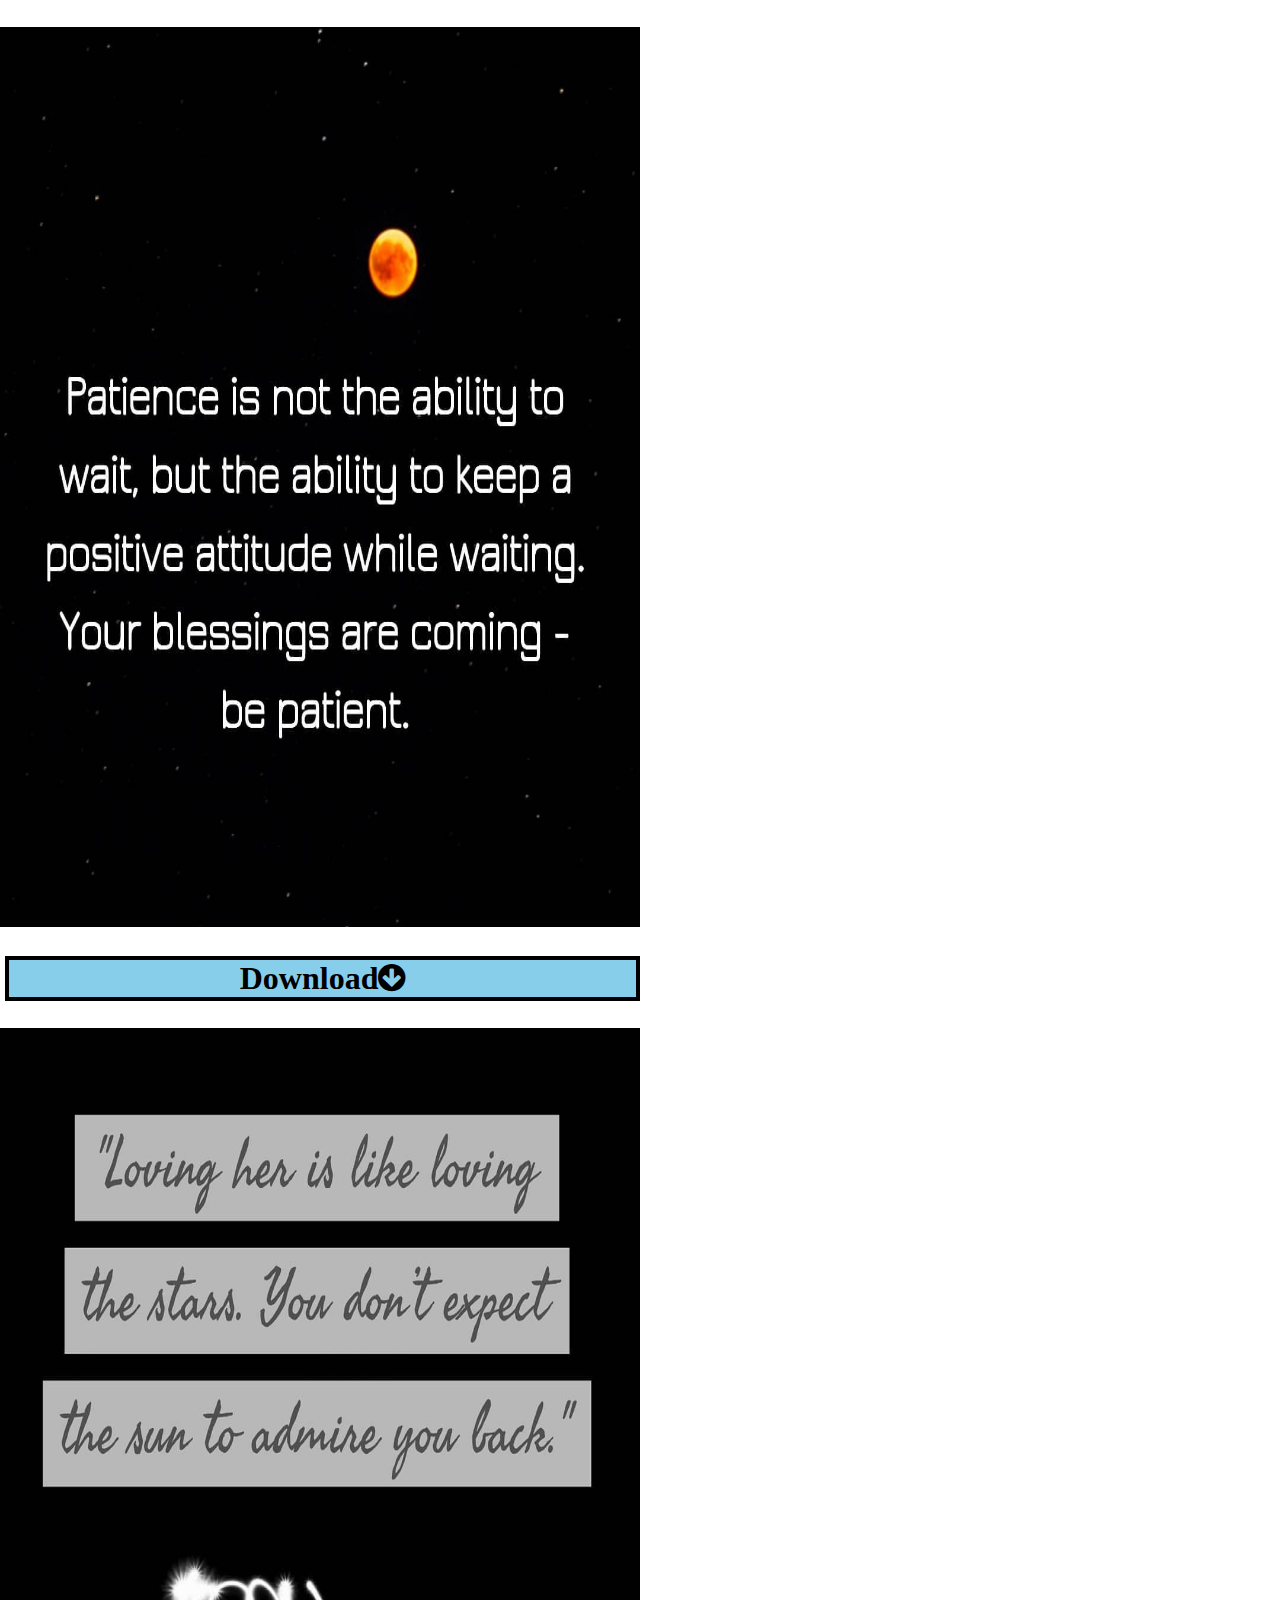
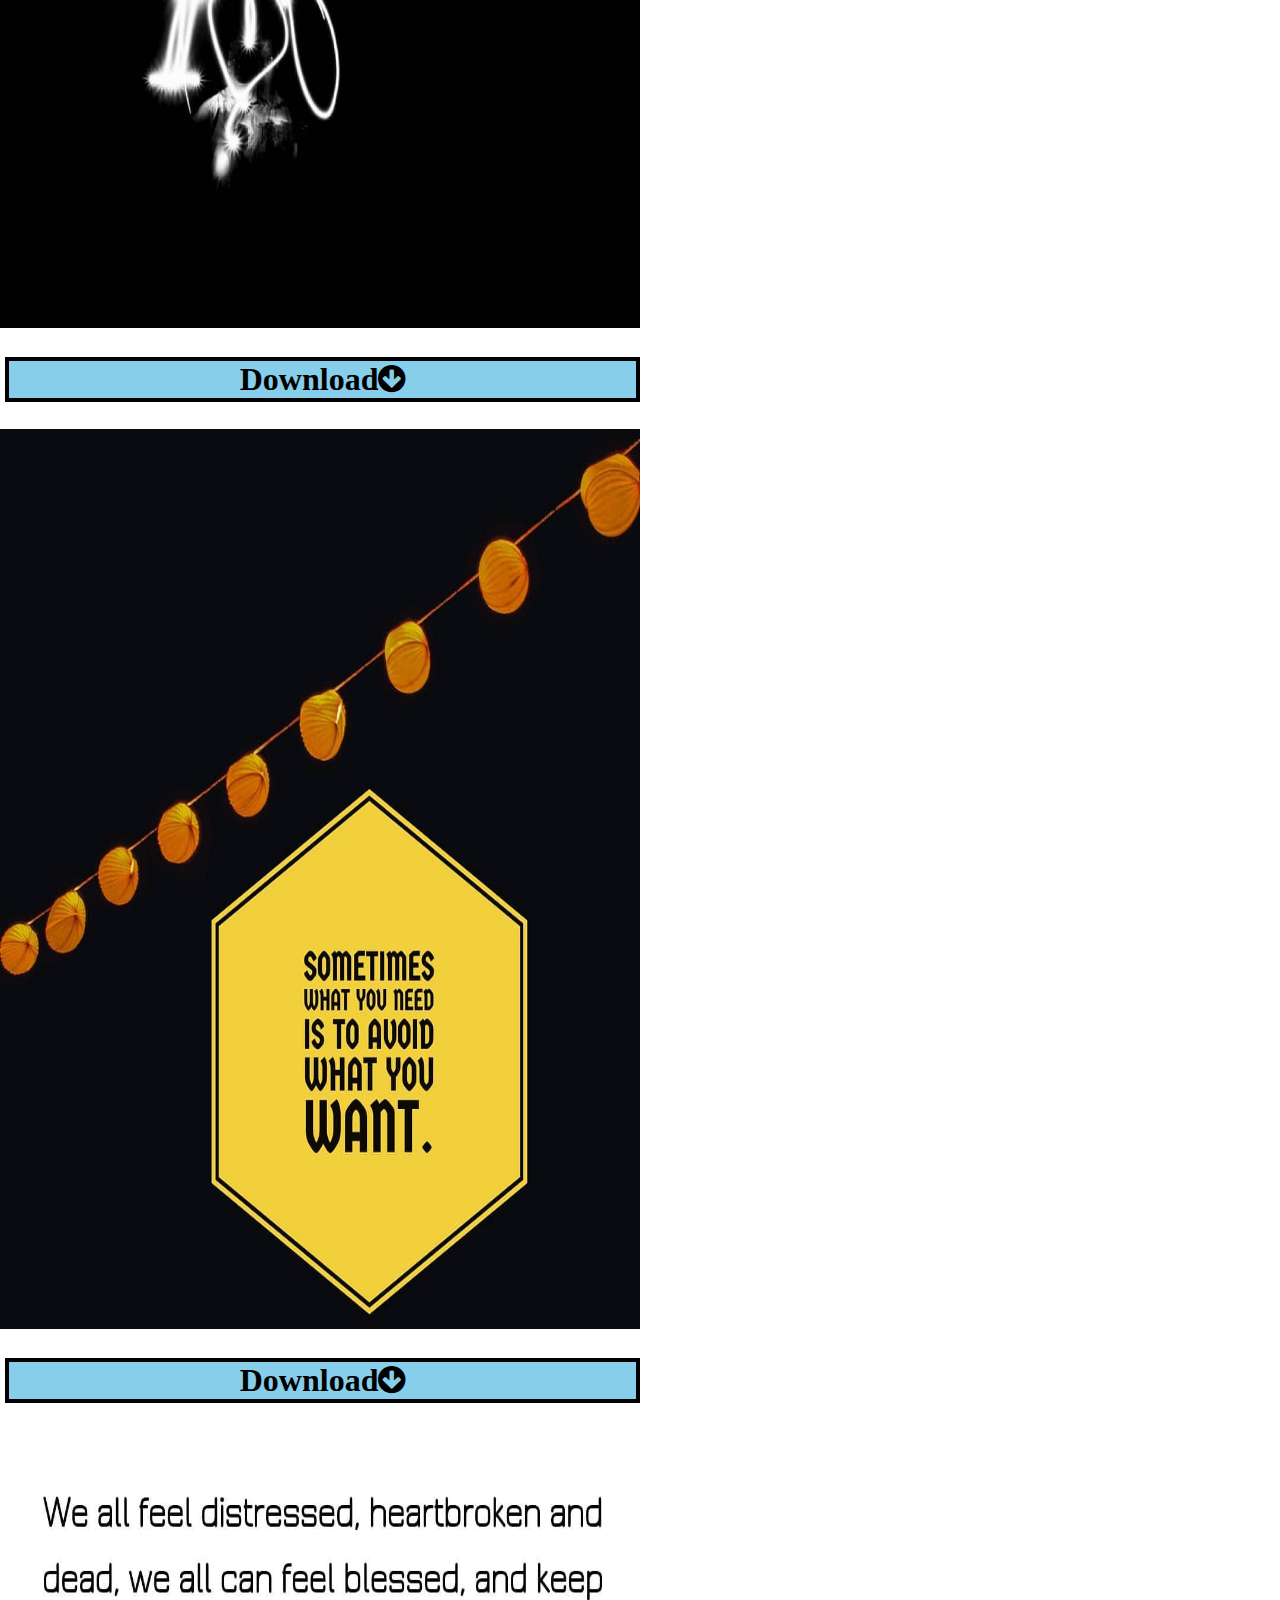
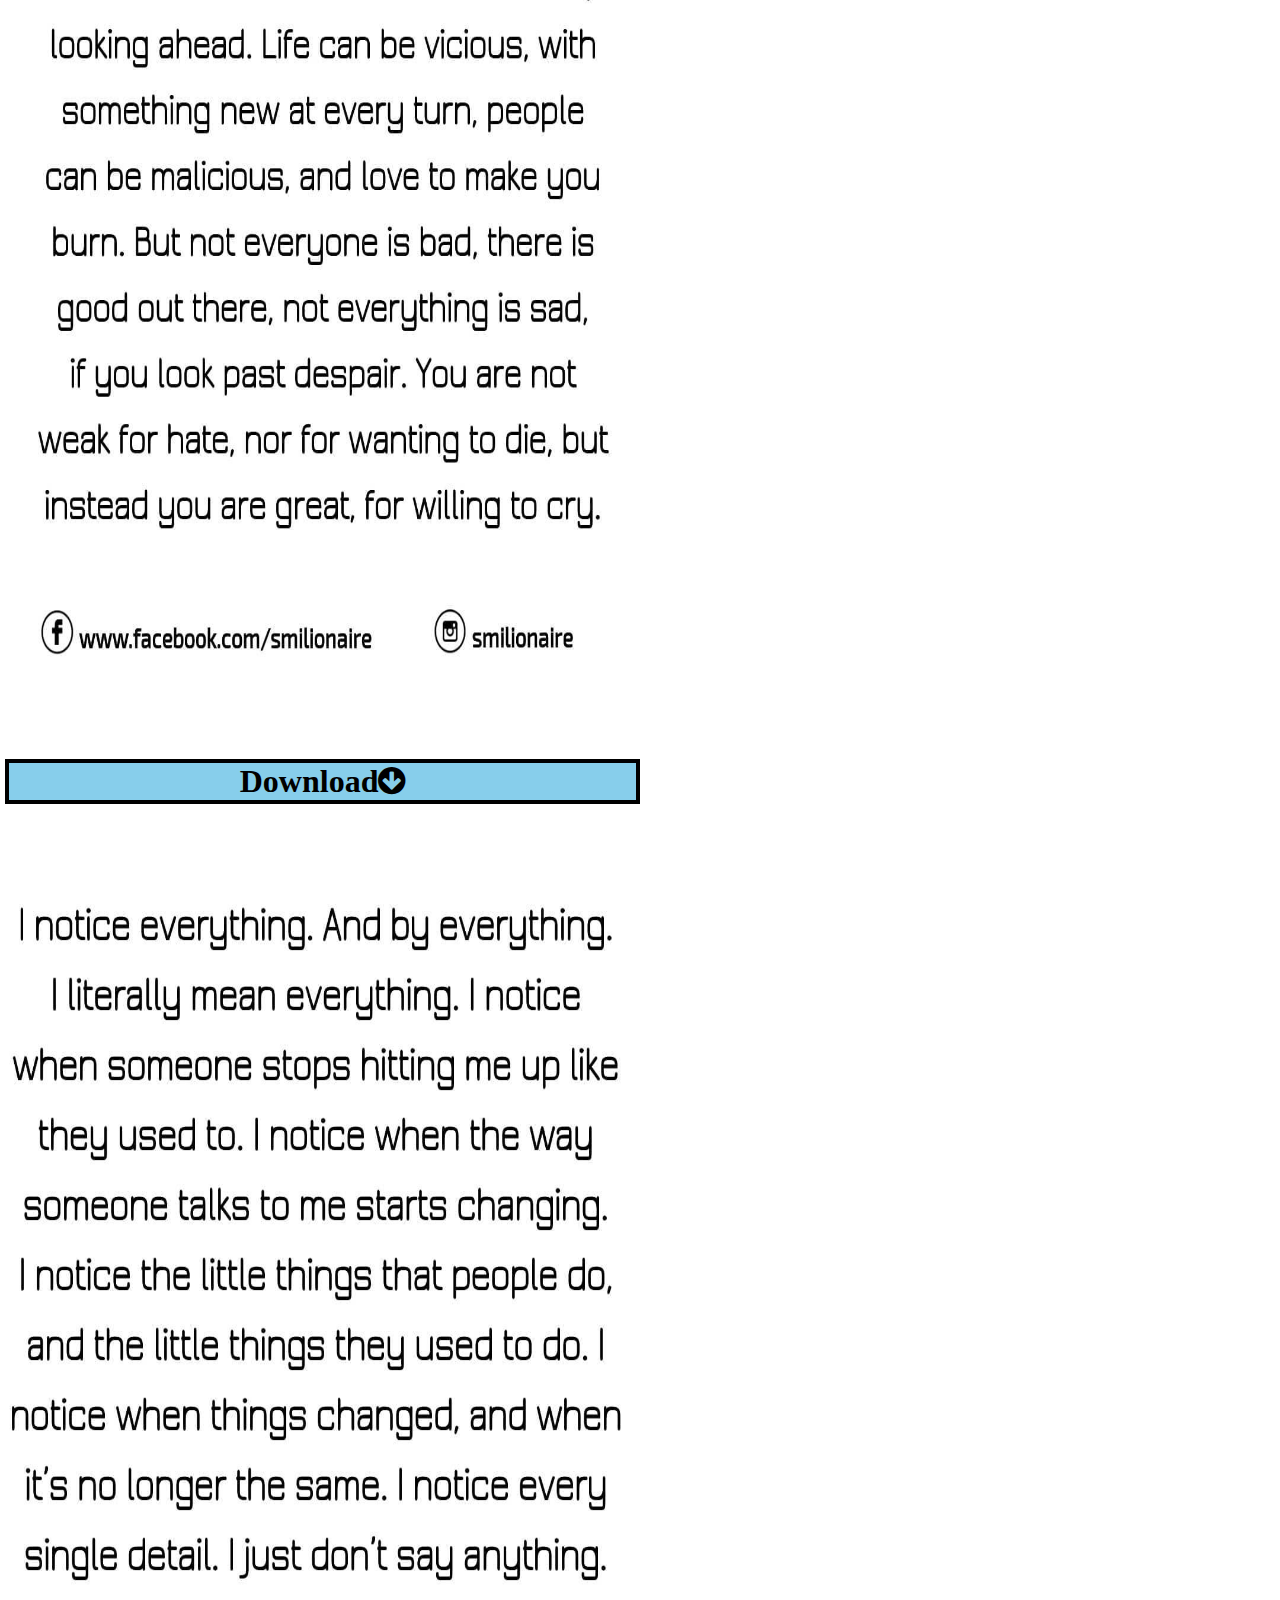
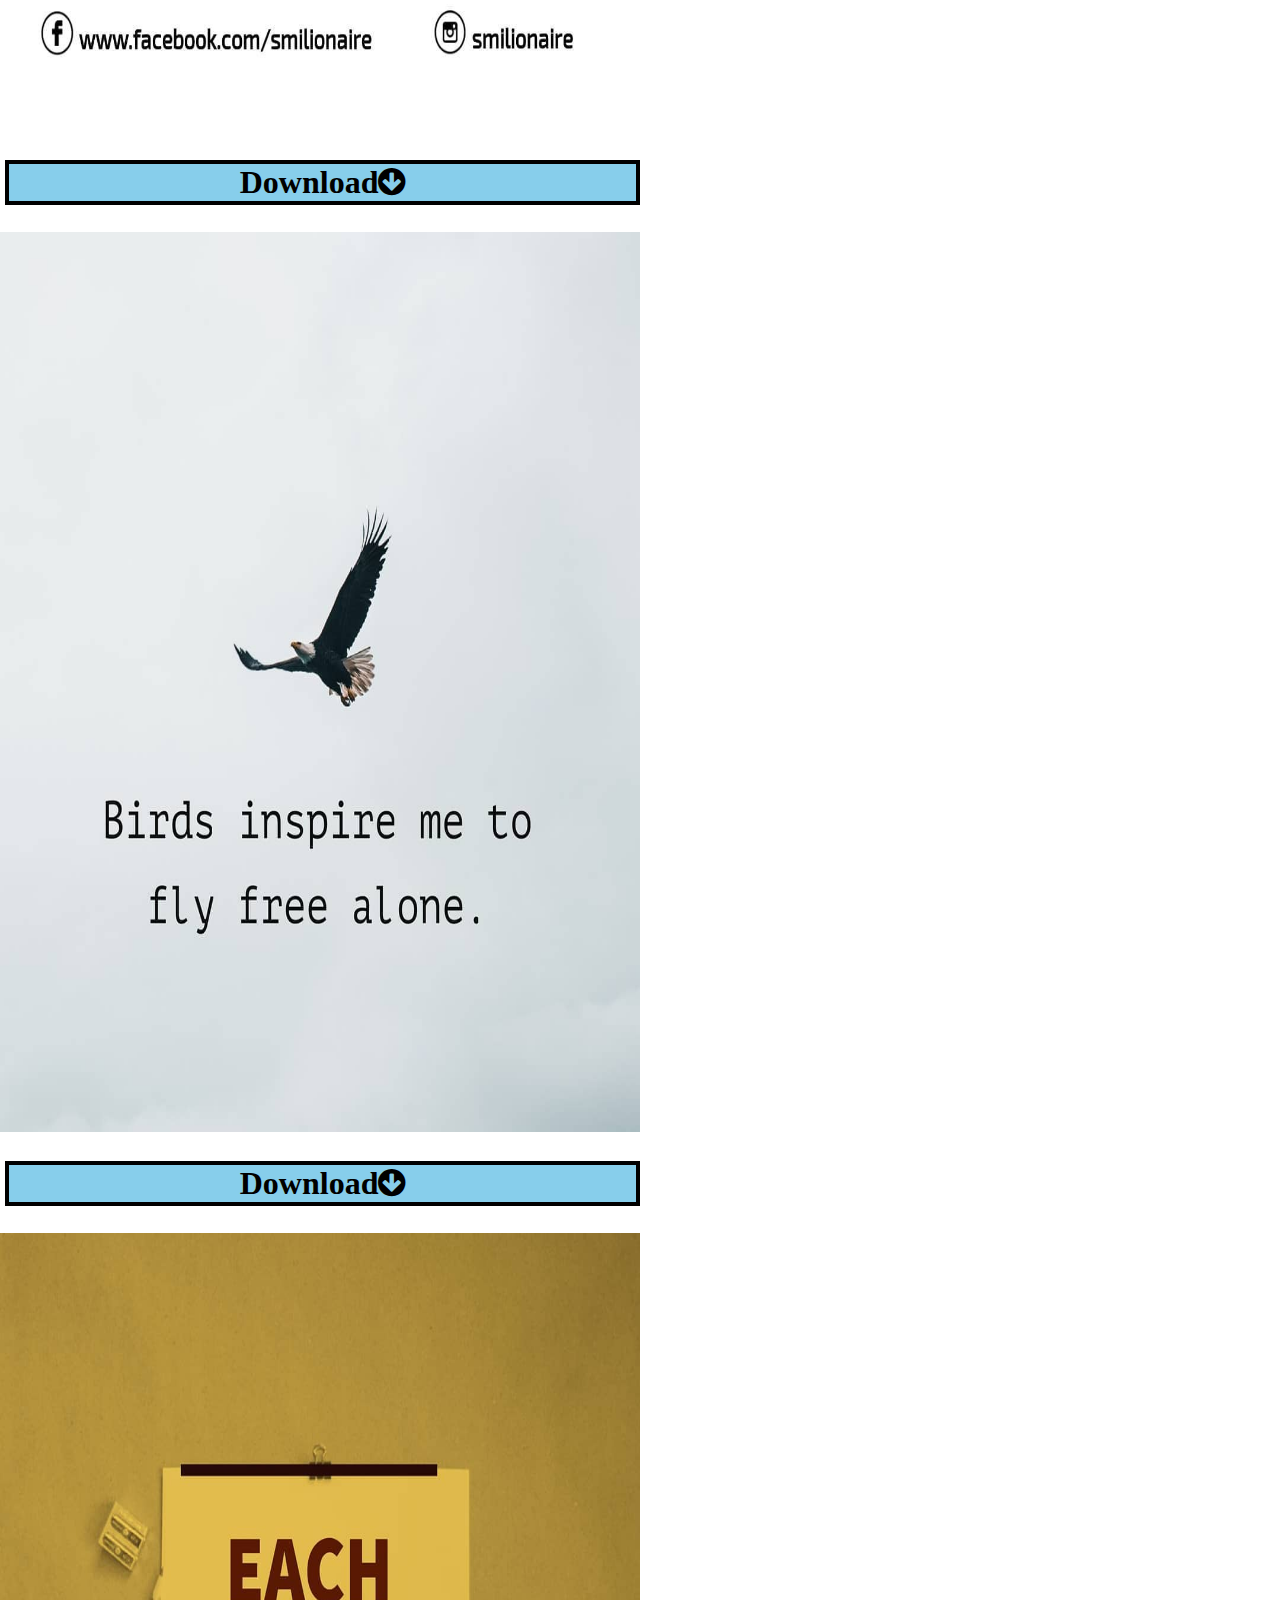
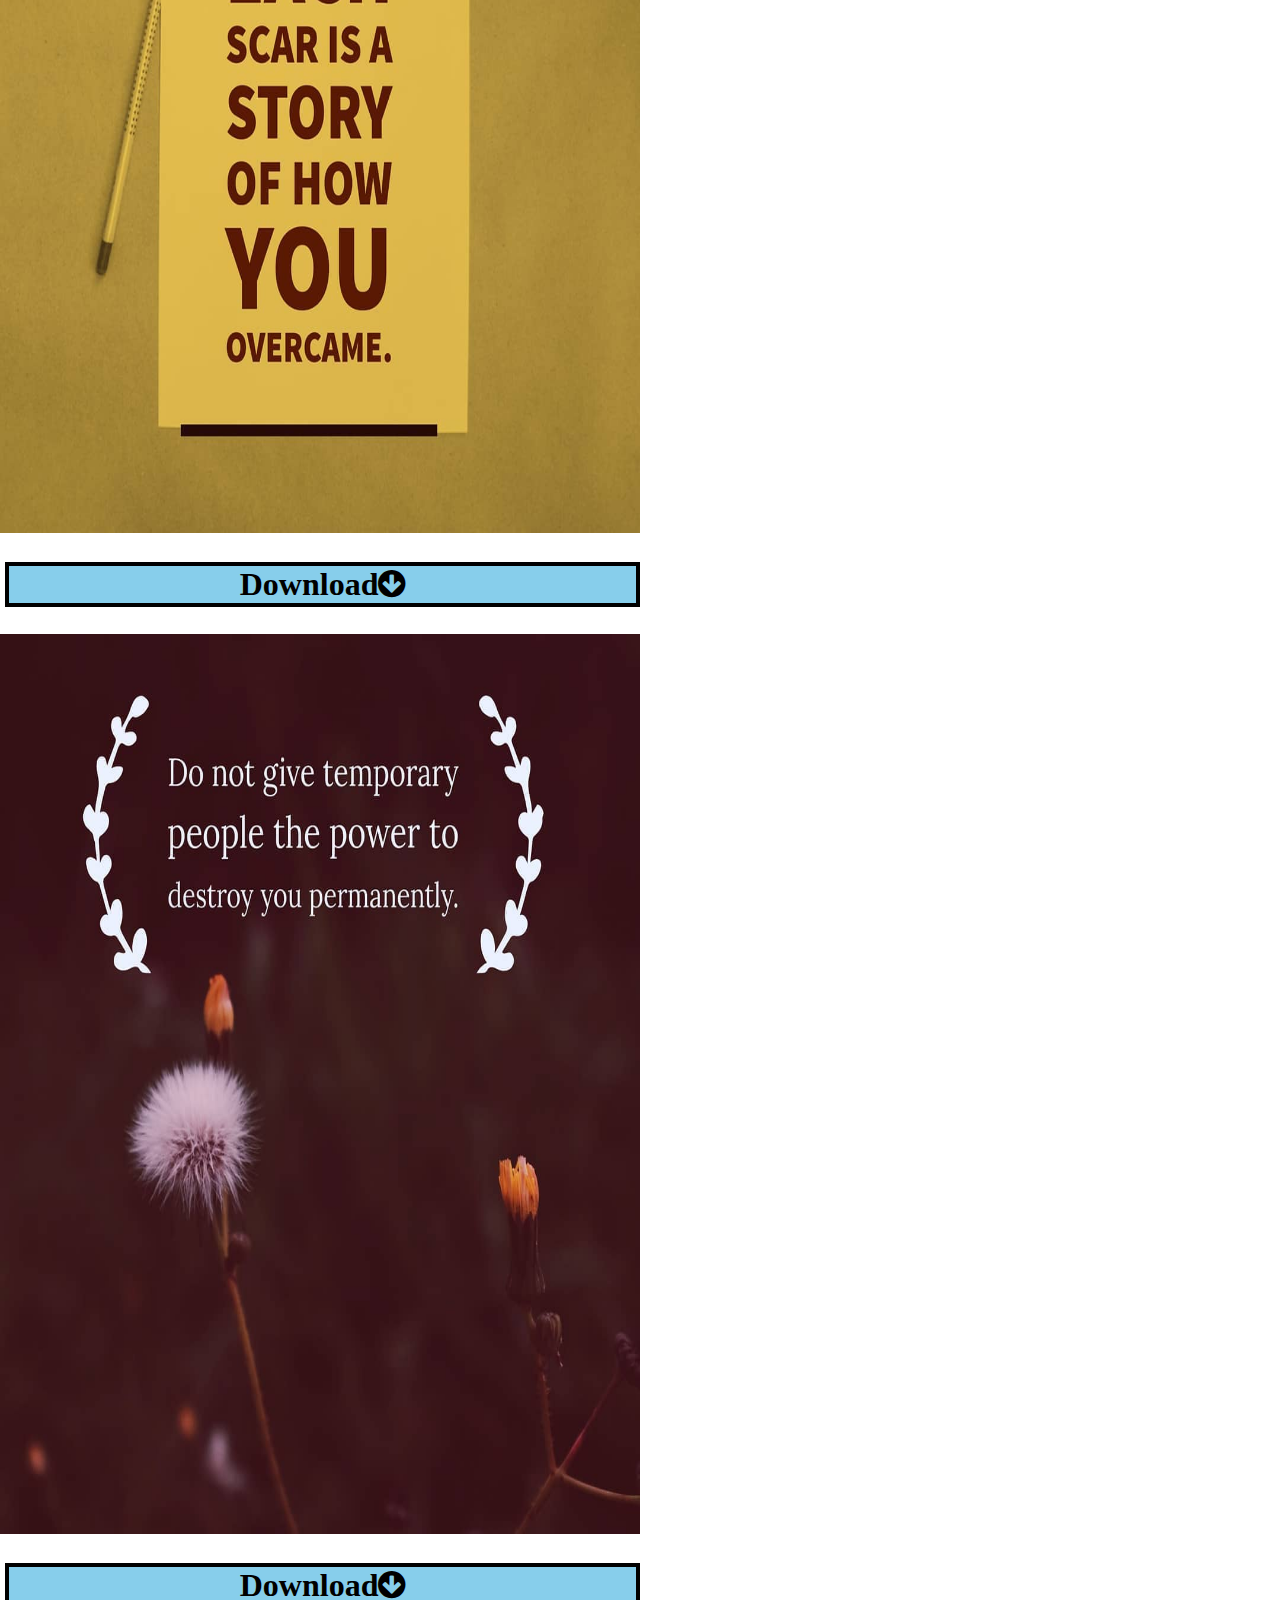
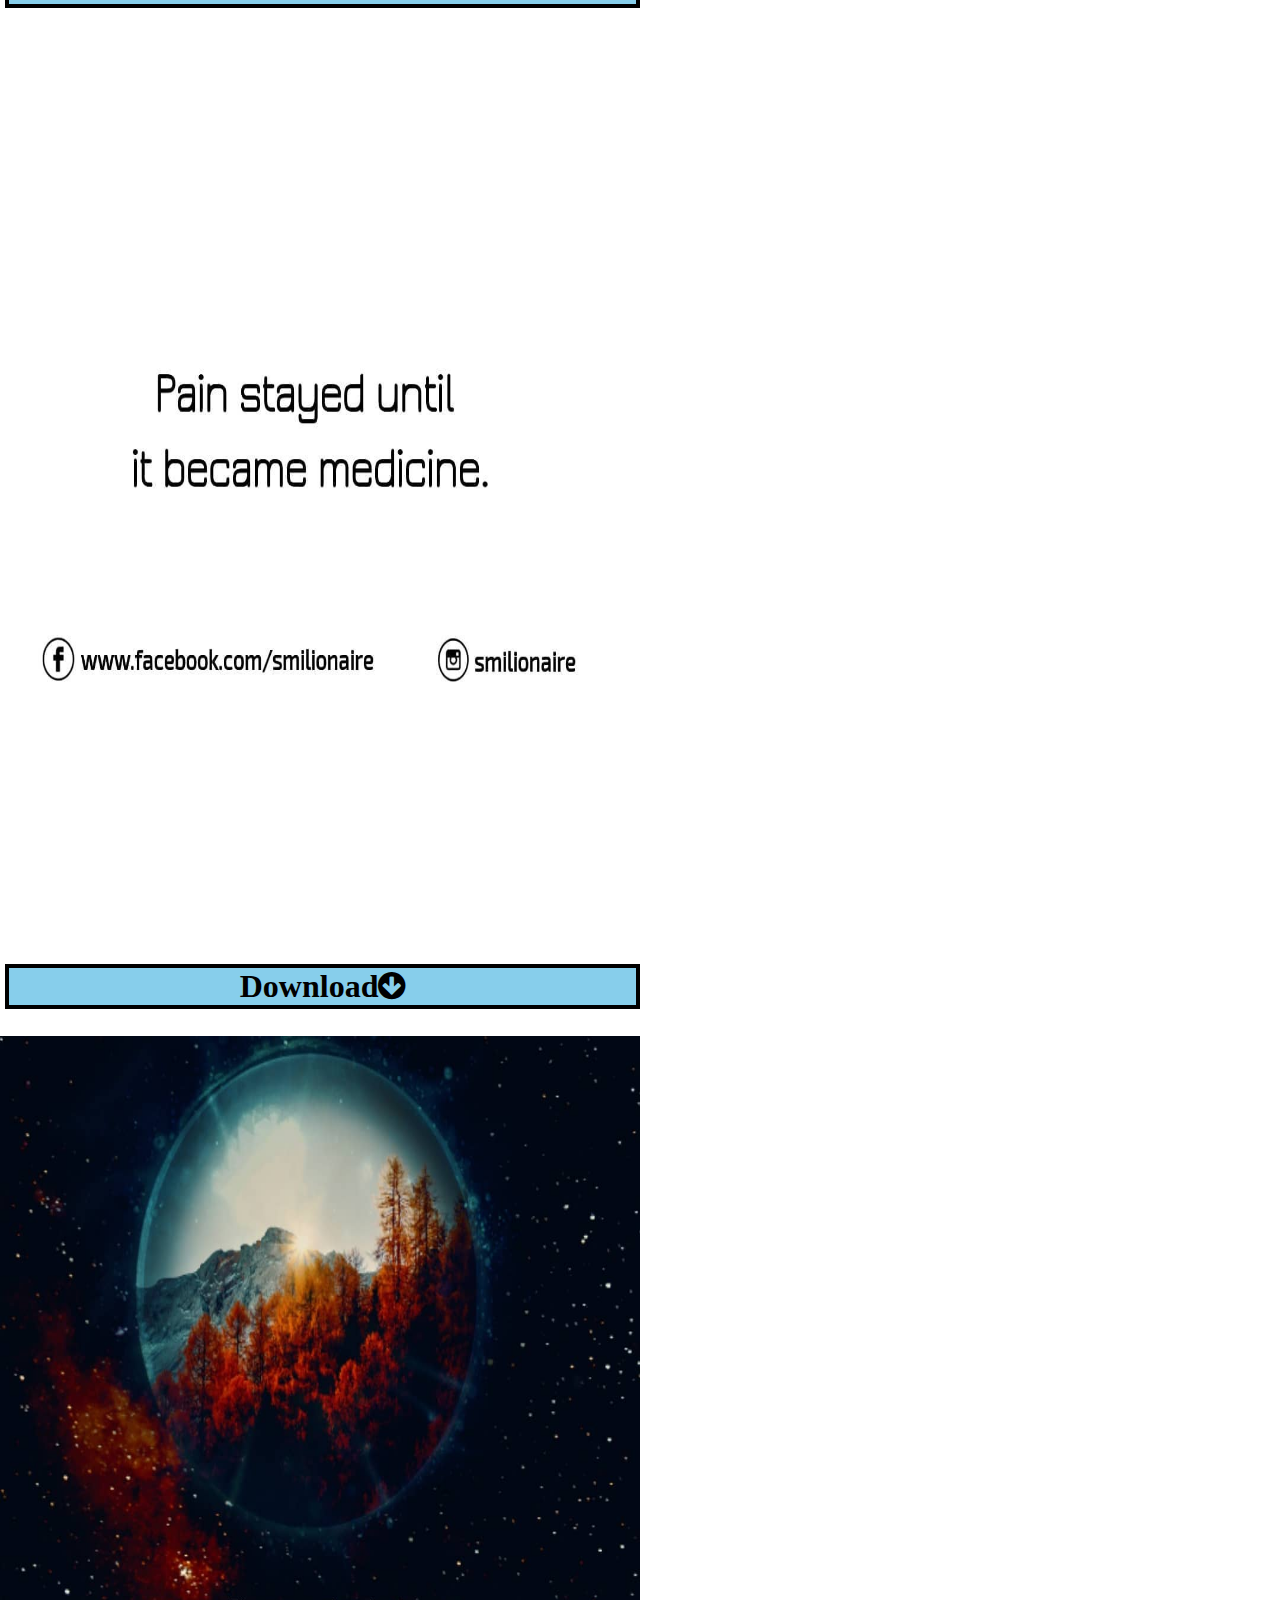
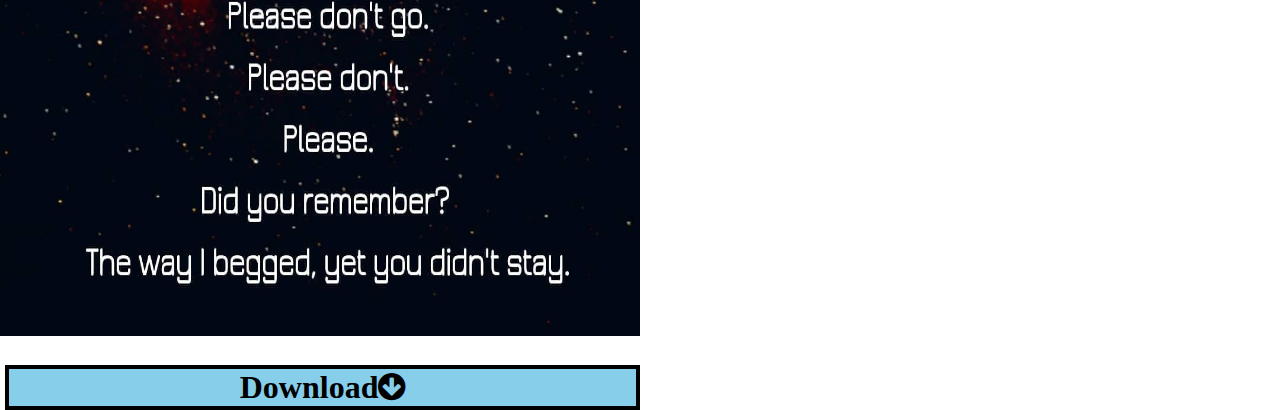
<file: index.html>
<!DOCTYPE html>
<html>
<head>
	<title>August</title>
	<link rel="stylesheet" type="text/css" href="aug.css">
	<link rel="stylesheet" type="text/css" href="https://stackpath.bootstrapcdn.com/font-awesome/4.7.0/css/font-awesome.min.css">
</head>
<body>
	<div class="aug">
	<a href="h (1).jpg" download>
<img src="h (1).jpg">
	<h1>Download<i class="fa fa-arrow-circle-down" aria-hidden="true"></i></h1></a>
	<a href="h (2).jpg" download>
<img src="h (2).jpg">
	<h1>Download<i class="fa fa-arrow-circle-down" aria-hidden="true"></i></h1></a>
	<a href="h (3).jpg" download>
<img src="h (3).jpg">
	<h1>Download<i class="fa fa-arrow-circle-down" aria-hidden="true"></i></h1></a>
	<a href="h (4).jpg" download>
<img src="h (4).jpg">
	<h1>Download<i class="fa fa-arrow-circle-down" aria-hidden="true"></i></h1></a>
	<a href="h (5).jpg" download>
<img src="h (5).jpg">
	<h1>Download<i class="fa fa-arrow-circle-down" aria-hidden="true"></i></h1></a>
	<a href="h (6).jpg" download>
<img src="h (6).jpg">
	<h1>Download<i class="fa fa-arrow-circle-down" aria-hidden="true"></i></h1></a>
	<a href="h (7).jpg" download>
<img src="h (7).jpg">
	<h1>Download<i class="fa fa-arrow-circle-down" aria-hidden="true"></i></h1></a>
	<a href="h (8).jpg" download>
<img src="h (8).jpg">
	<h1>Download<i class="fa fa-arrow-circle-down" aria-hidden="true"></i></h1></a>
	<a href="h (9).jpg" download>
<img src="h (9).jpg">
	<h1>Download<i class="fa fa-arrow-circle-down" aria-hidden="true"></i></h1></a>
	<a href="h (10).jpg" download>
<img src="h (10).jpg">
	<h1>Download<i class="fa fa-arrow-circle-down" aria-hidden="true"></i></h1></a>
</div>
</body>
</html>
</file>
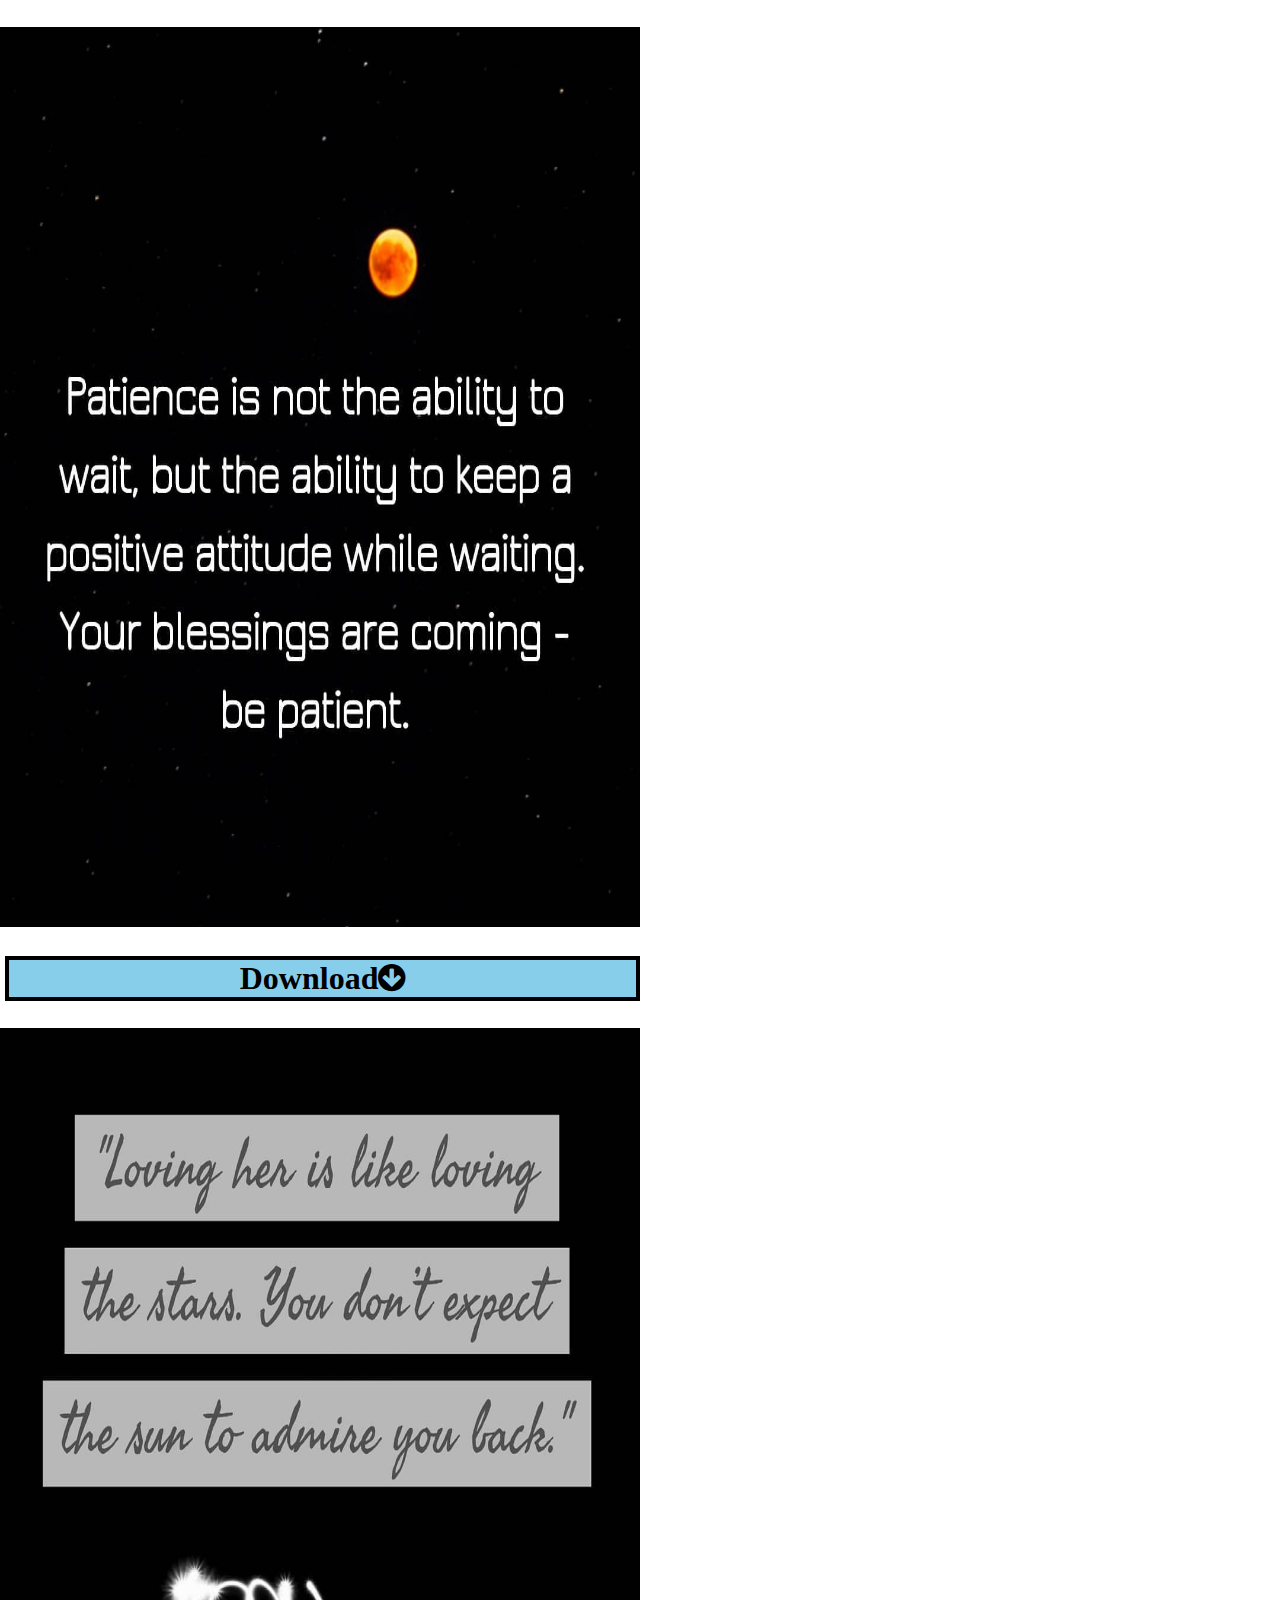
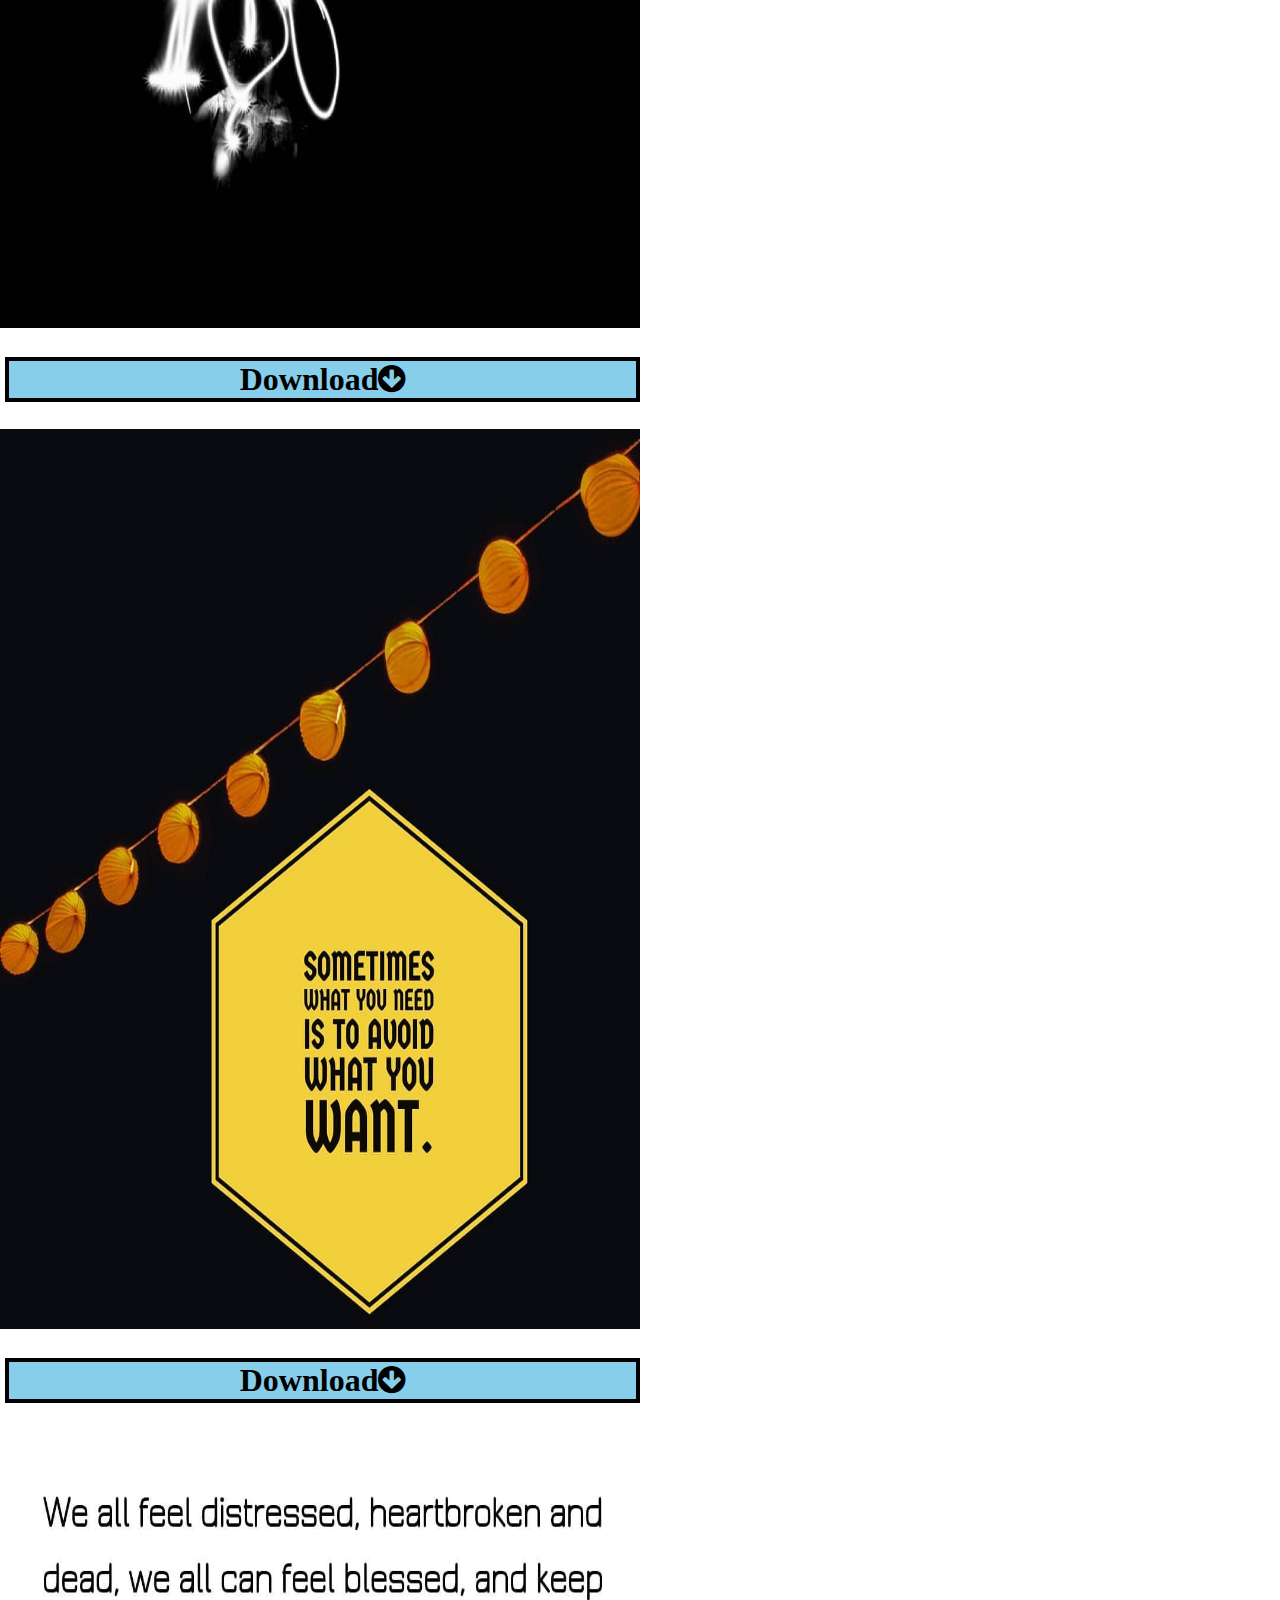
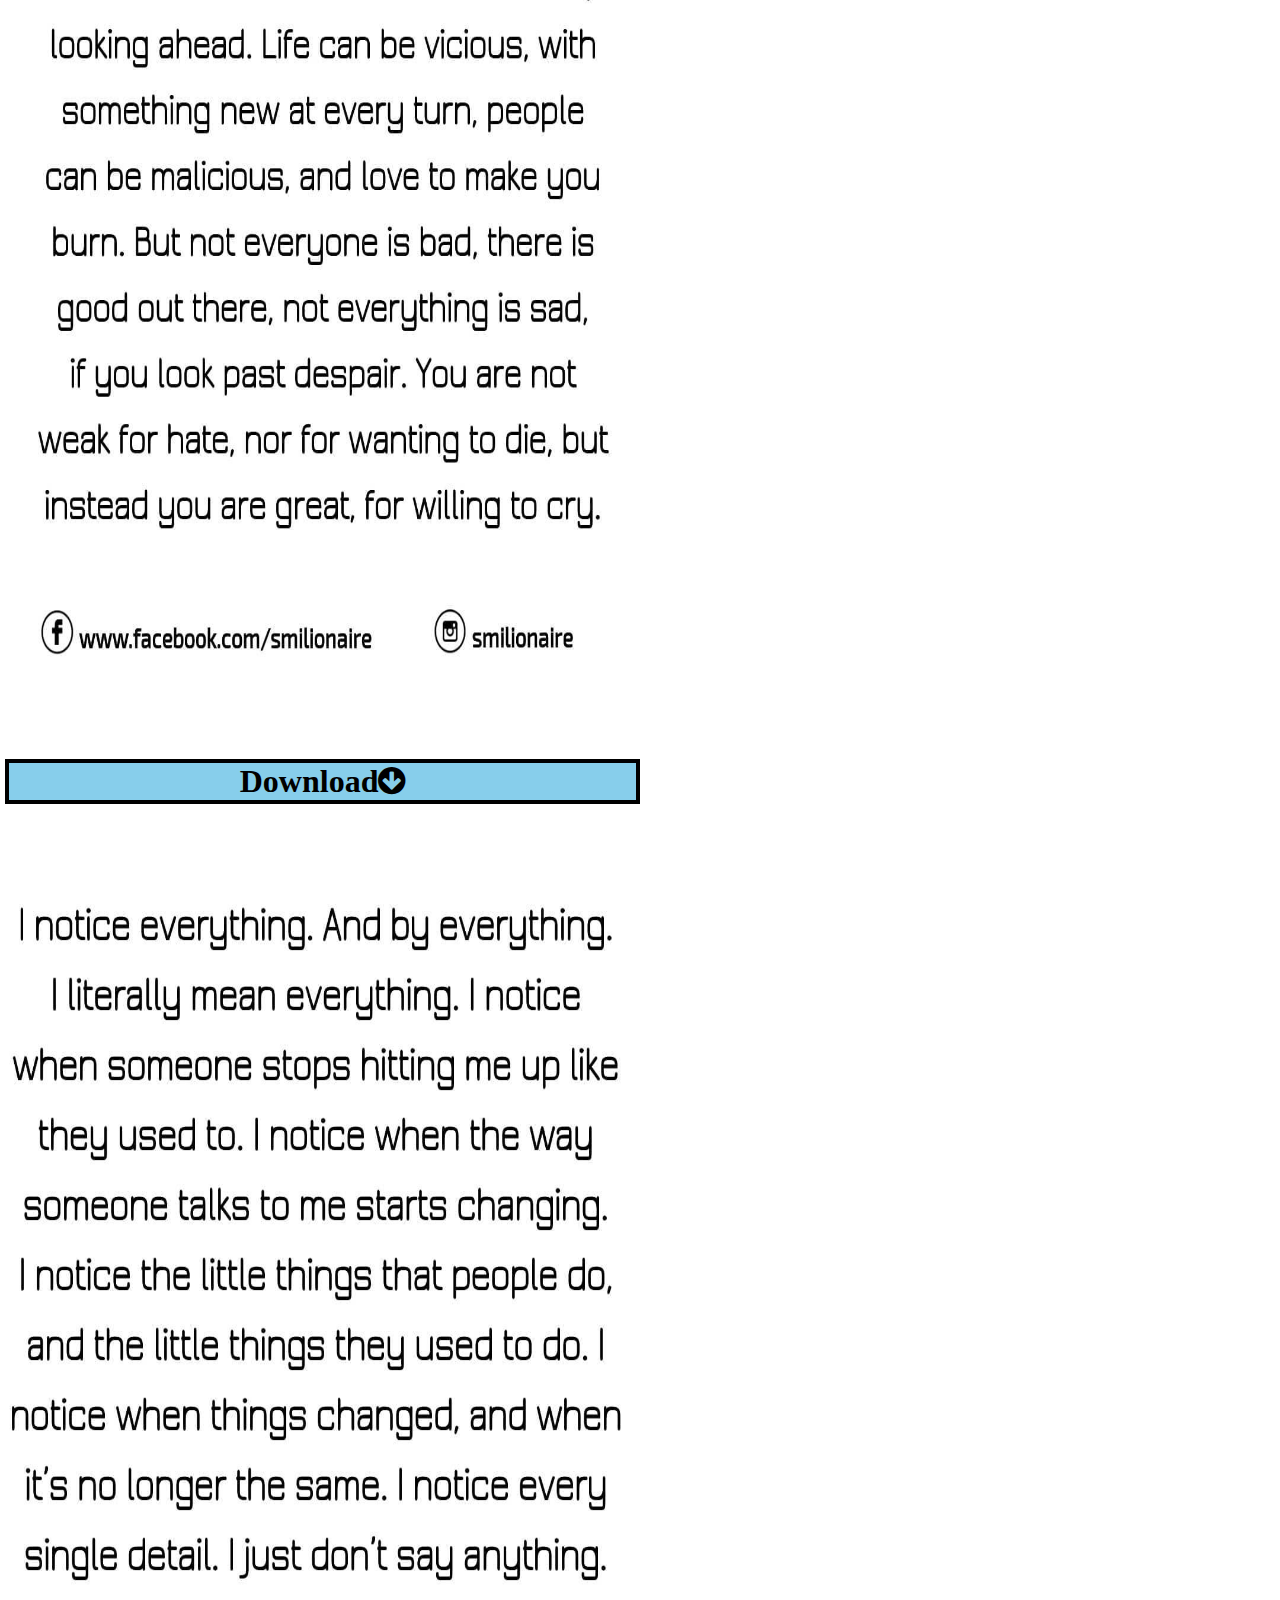
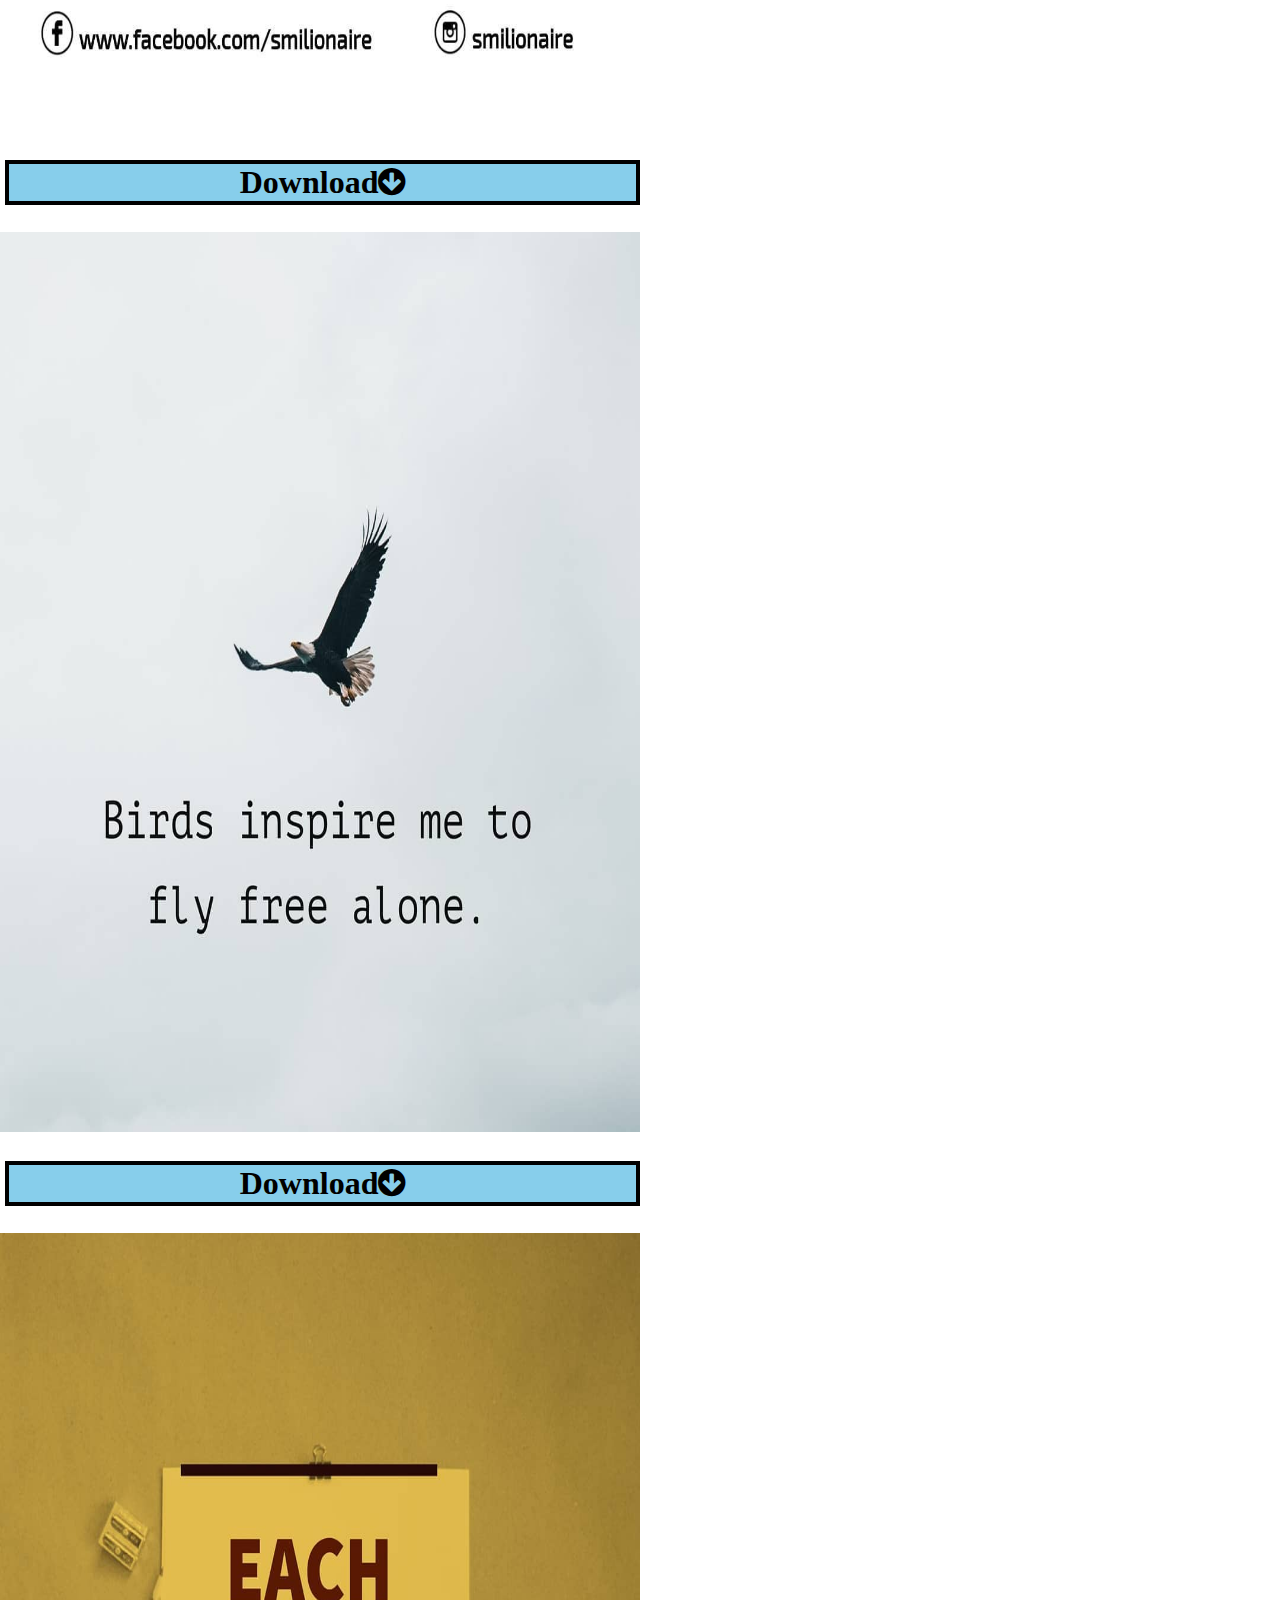
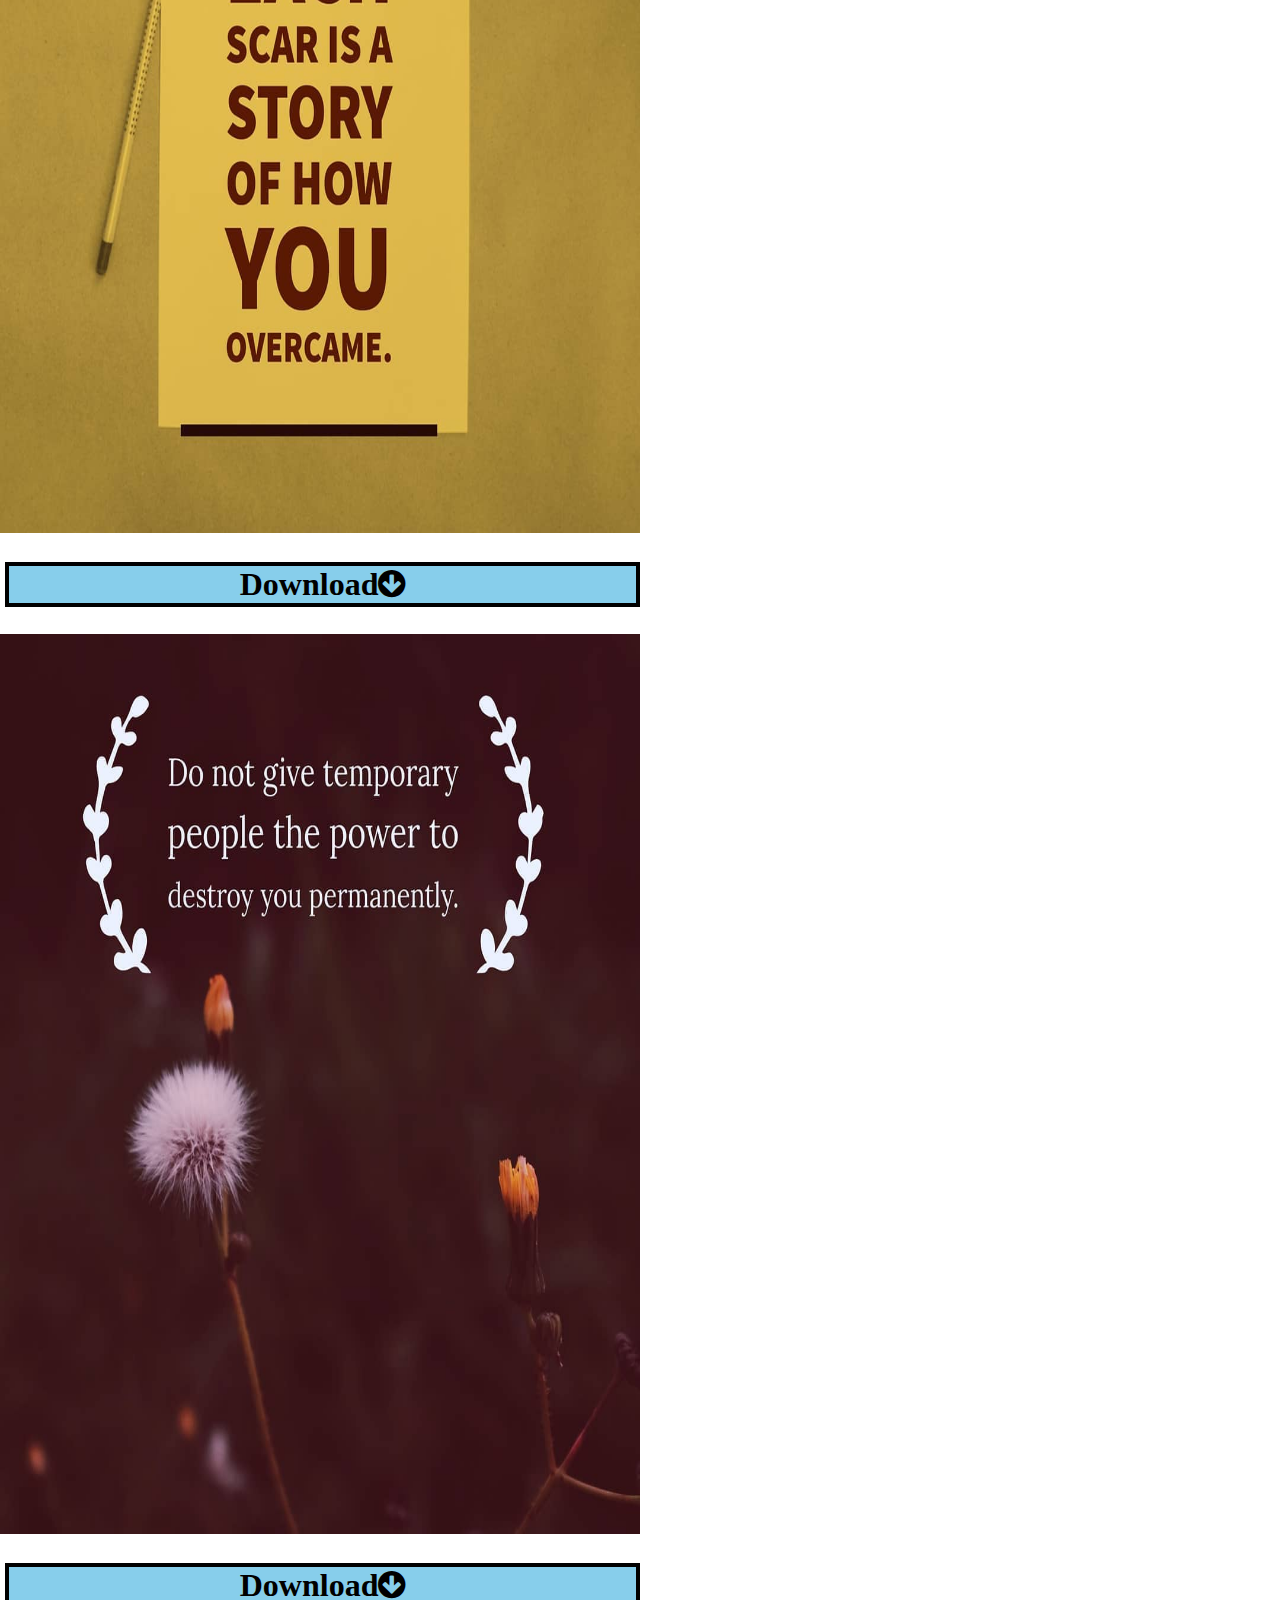
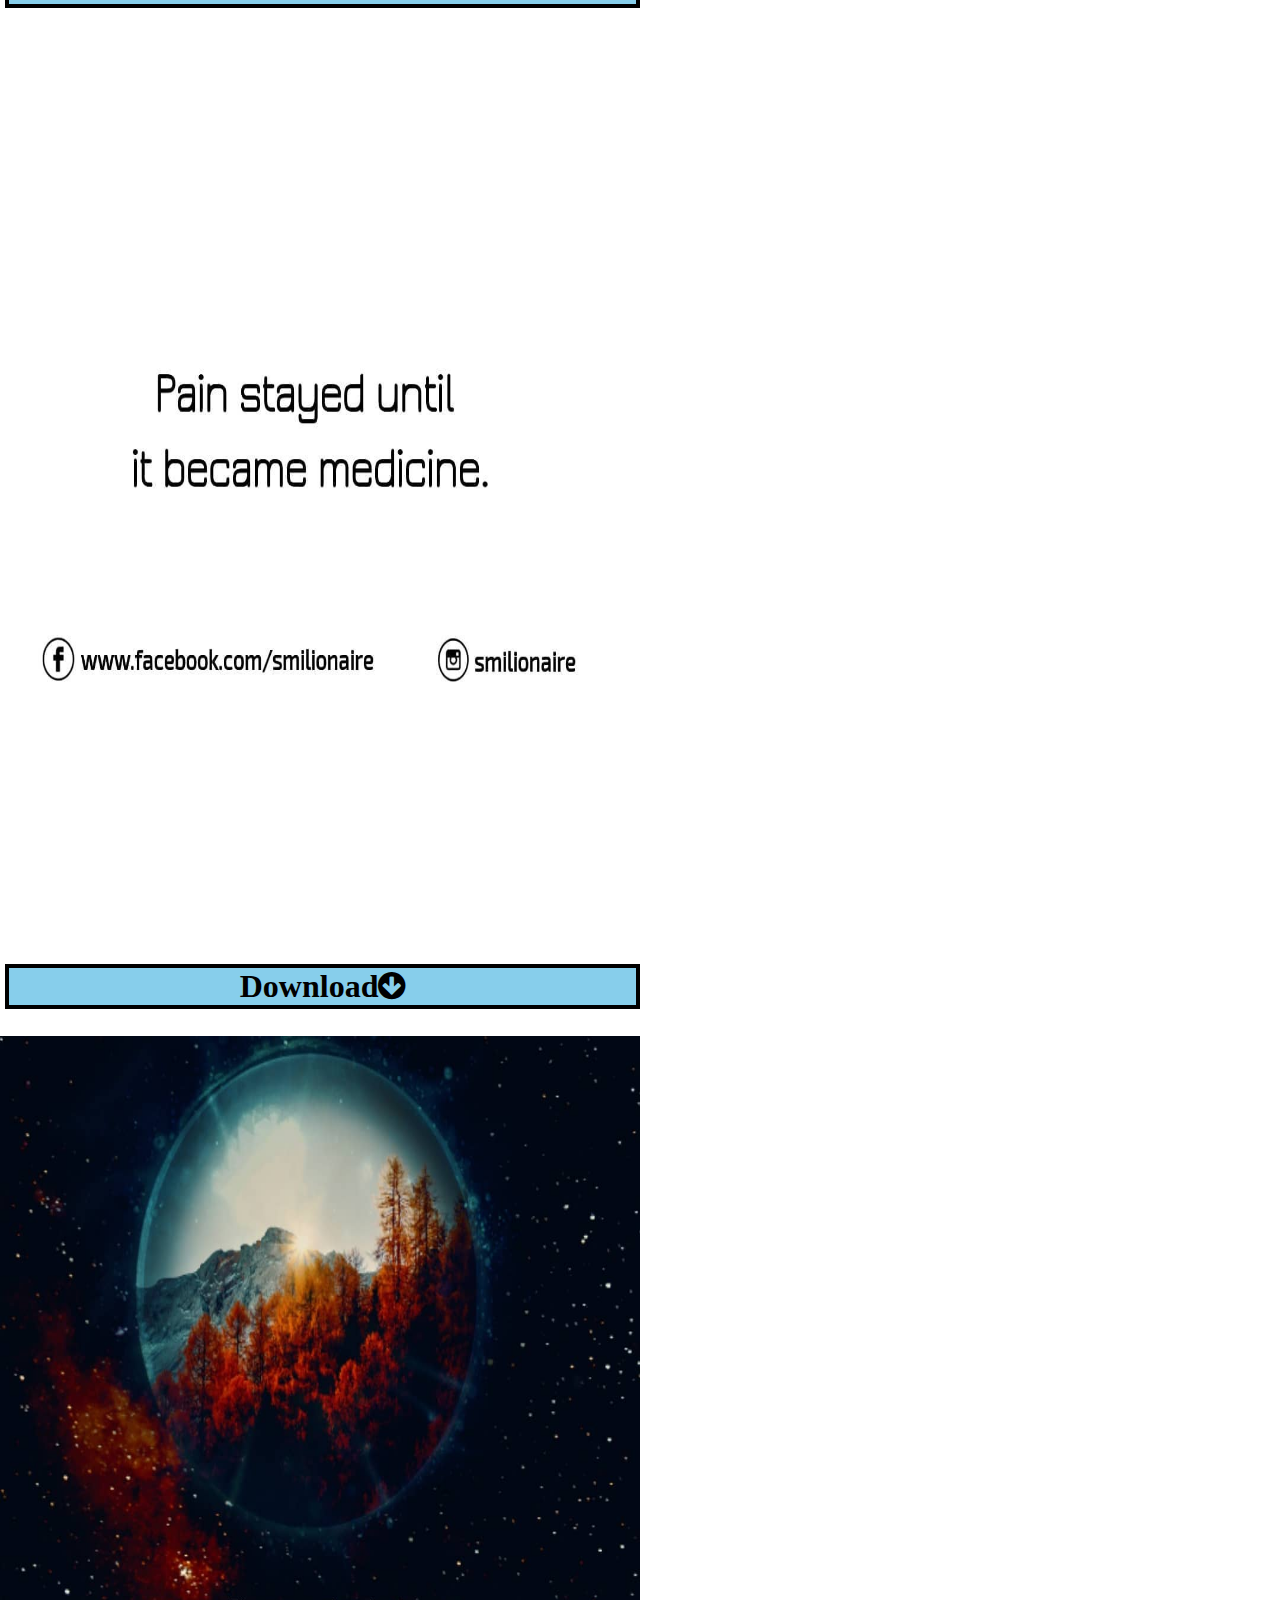
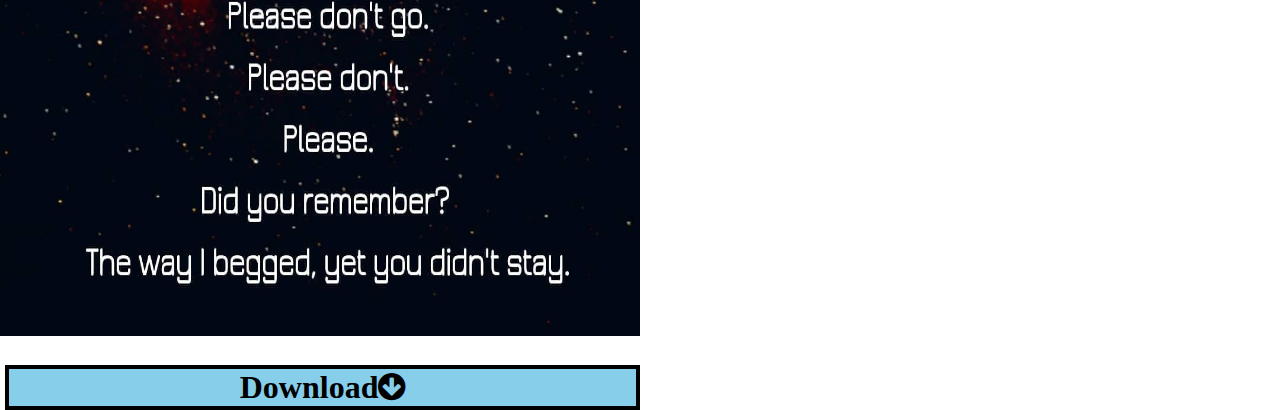
<file: aug.html>
<!DOCTYPE html>
<html>
<head>
	<title>August</title>
	<link rel="stylesheet" type="text/css" href="aug.css">
	<link rel="stylesheet" type="text/css" href="https://stackpath.bootstrapcdn.com/font-awesome/4.7.0/css/font-awesome.min.css">
</head>
<body>
	<div class="aug">
	<a href="h (1).jpg" download>
<img src="h (1).jpg">
	<h1>Download<i class="fa fa-arrow-circle-down" aria-hidden="true"></i></h1></a>
	<a href="h (2).jpg" download>
<img src="h (2).jpg">
	<h1>Download<i class="fa fa-arrow-circle-down" aria-hidden="true"></i></h1></a>
	<a href="h (3).jpg" download>
<img src="h (3).jpg">
	<h1>Download<i class="fa fa-arrow-circle-down" aria-hidden="true"></i></h1></a>
	<a href="h (4).jpg" download>
<img src="h (4).jpg">
	<h1>Download<i class="fa fa-arrow-circle-down" aria-hidden="true"></i></h1></a>
	<a href="h (5).jpg" download>
<img src="h (5).jpg">
	<h1>Download<i class="fa fa-arrow-circle-down" aria-hidden="true"></i></h1></a>
	<a href="h (6).jpg" download>
<img src="h (6).jpg">
	<h1>Download<i class="fa fa-arrow-circle-down" aria-hidden="true"></i></h1></a>
	<a href="h (7).jpg" download>
<img src="h (7).jpg">
	<h1>Download<i class="fa fa-arrow-circle-down" aria-hidden="true"></i></h1></a>
	<a href="h (8).jpg" download>
<img src="h (8).jpg">
	<h1>Download<i class="fa fa-arrow-circle-down" aria-hidden="true"></i></h1></a>
	<a href="h (9).jpg" download>
<img src="h (9).jpg">
	<h1>Download<i class="fa fa-arrow-circle-down" aria-hidden="true"></i></h1></a>
	<a href="h (10).jpg" download>
<img src="h (10).jpg">
	<h1>Download<i class="fa fa-arrow-circle-down" aria-hidden="true"></i></h1></a>
</div>
</body>
</html>
</file>
<file: aug.css>
*{
	margin: 0;
	padding: 0;
}
.aug{
	width: 100%;
	height: 100vh;
}
.aug img{
	width: 100%;
	height: 50%;
	margin-top: 27px;
}
.aug a{
	text-decoration: none;
	color: #000;
}
.aug h1{
	border: 2px solid black;
	background-color: skyblue;
	margin-top: 25px;
	text-align: center;
}
.aug i{
	color: #000;
}
@media only screen and (min-width: 1100px){
.aug img{
	width: 50%;
	height: 100%;
}
.aug h1{
	margin-left: 5px;
	width: 49%;
	border: 4px solid black;
}
}
</file>
